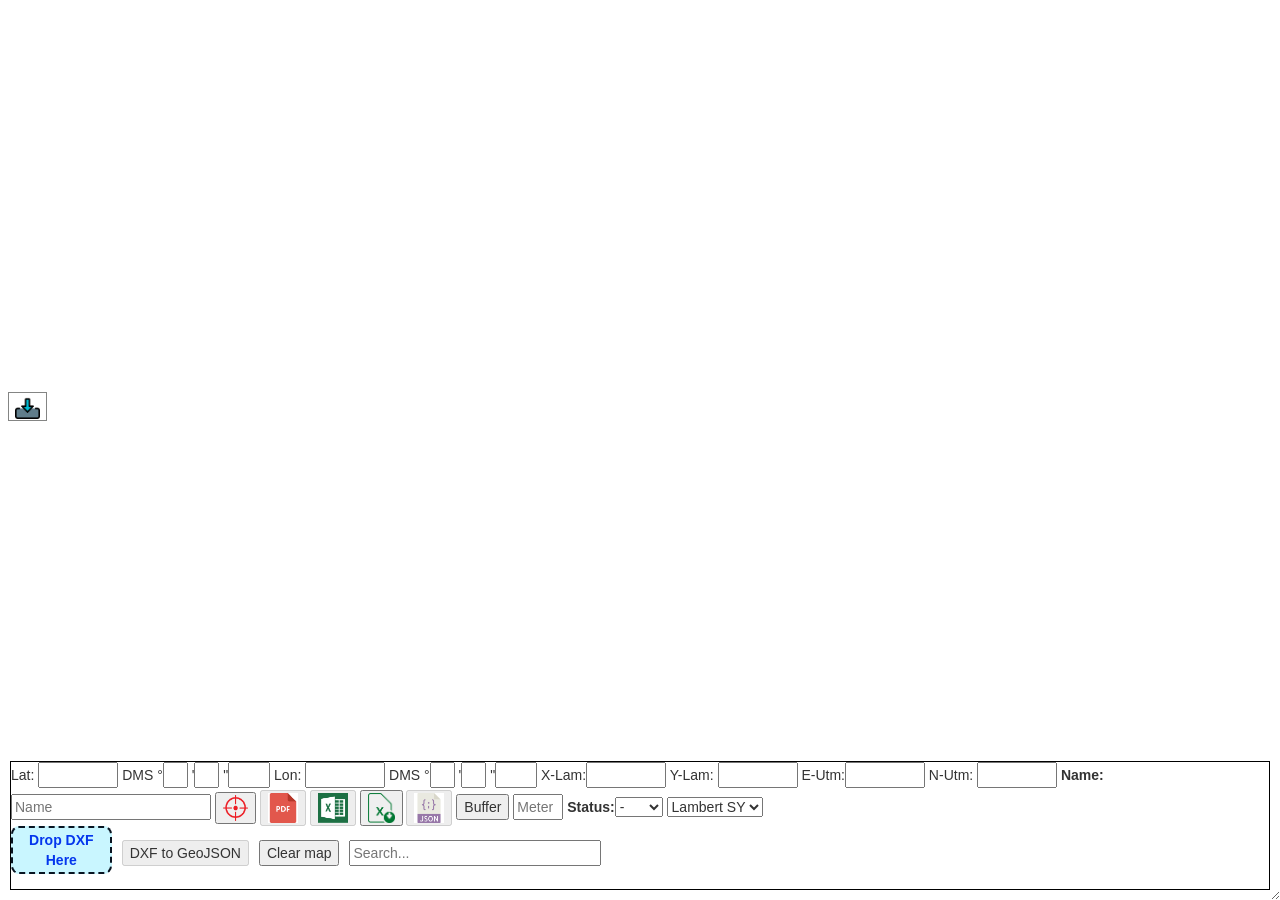
<file: index.html>
<!DOCTYPE html>
<html lang="de">
<head>
    <meta charset="UTF-8">
    <meta name="mobile-web-app-capable" content="yes">
    <link rel="stylesheet" href="css/bootstrap.min.css">
    <script src="js/bootstrap.bundle.min.js"></script>		    
	<script src="js/turf.min.js" async></script>
	<link rel="stylesheet" href="js/leaflet.css">
	<link rel="stylesheet" href="css/map.css">
    <title>Syrian Petroleum Company</title>  
    <link rel="stylesheet" href="css/buttons.dataTables.min.css">
    <link rel="stylesheet" href="css/jquery.dataTables.min.css">
    <link rel="stylesheet" href="css/leaflet.draw.css"/>
    <link rel="stylesheet" href="js/leaflet-control-geocoder.Geocoder.css">
    <link rel="stylesheet" href="js/leaflet-measure.css">
    <link rel="stylesheet" href="src/Leaflet.LinearMeasurement.css" />
    <link rel="stylesheet" href="dist/L.Control.Locate.min.css" />
    <script src="js/jquery-3.5.1.min.js"></script>
    <script src="js/leaflet.js"></script>   
    <script src="js/leaflet-measure.js"></script>
    <script src="js/leaflet-control-geocoder.Geocoder.js"></script> 
    <script src="js/leaflet.draw.js"></script>
    <script src="js/FileSaver.js"></script>
    <script src="js/proj4.js"></script>
    <script src="js/dxf-parser.js"></script>
    <script src="js/catiline.js"></script>
	<script src="js/leaflet.shpfile.js"></script>
	<script src="js/leaflet-providers.js"></script>
    <script src="js/jquery.min.js"></script>             
	<script src="js/FileSaver.min.js"></script>
	<script src="js/xlsx.full.min.js"></script>
</head>
<body>
    <div id="map"></div>
        <span id="demo"></span>
    <dialog id="myFirstDialog" style="width:50%;background-color:#F4FFEF;border:1px dotted black;">
<button id="hide">Close</button>  
</dialog>     
       <script src="js/leaflet.pattern.js"></script>
       <script src="js/leaflet-hash.js"></script>
       <script src="js/Autolinker.min.js"></script>
       <script src="js/rbush.min.js"></script>
	   <script src="js/L.LabelTextCollision.js"></script>
       <script src="js/labelgun.min.js"></script>
       <script src="js/labels.js"></script>
       <script src="js/L.Path.DashFlow.js"></script>	 
	   </div>
    
    <div  id="sidebar" >
   <div id="bottum-lat">
    Lat: <input type="text" onKeyUp="LatngToXy()" style="width: 80px ; text-align: center"id="latInput" style="background-blend-mode:difference;">
    DMS °<input type="text" onKeyUp="glat()" style="width: 25px ; text-align: center"id="glatInput">
    '<input type="text" onKeyUp="mlat()" style="width: 25px ; text-align: center"id="mlatInput">
    "<input type="text" onKeyUp="slat()" style="width: 42px ; text-align: center"id="slatInput">
    Lon: <input type="text" onKeyUp="LatngToXy()" style="width: 80px ; text-align: center"; id="lonInput" >
    DMS °<input id="glonInput" type="text" onKeyUp="glon()" style="width: 25px ; ">
    '<input id="mlonInput" type="text" onKeyUp="mlon()" style="width: 25px ; ">
    "<input id="slonInput"type="text" onKeyUp="slon()" style="width: 42px ;">
   X-Lam:<input type="text" onKeyUp="xyToLatng()" style="width: 80px ; text-align: center"id="xInput" style="background-blend-mode:difference;">
   Y-Lam: <input type="text" onKeyUp="xyToLatng()" style="width: 80px ; text-align: center; right: 250px"; id="yInput" >
   E-Utm:<input type="text" onKeyUp="LatngToE()" onchange="LatngToE()" style="width: 80px ; text-align: center"id="EInput" style="background-blend-mode:difference;">
   N-Utm: <input type="text" onKeyUp="LatngToN()" onchange="LatngToN()"  style="width: 80px ; text-align: center; right: 250px"; id="NInput" >
   
<label id = "nameLabel">Name: </label><input type="text" id="nameInput" placeholder="Name " style="width: 200px ;" title="input">
<input type="text" id="pfadInput" placeholder="Pfad " style="display:none;" title="Path">
<input type="text" id="file-path" placeholder="Drop Bilder hier" style="display:none;" title="Drop"> 
<button onclick = addMarker() title="Add Marker"><img src="js/images/mr22.png" alt="mr22" style='width:25px'></button>   
    <button id="btPrint" disabled onClick="createPDF()"  title="Export Table"><img src="js/images/pdfIcon4.png" alt="pdfIcon4" style='width:30px'></button>
   <button  type="button" id="btExcel" disabled  title="Export Table " onclick="exportTableToExcel('myTable', 'members-data')"><img src="js/images/excelIcon.png" alt="excel_Icon" style='width:30px'></button>
   <button type="button" id="excelBtn" title="Import Excel Table" onclick="document.getElementById('excelInput').click();">
    <img src="js/images/excel2.png" alt="excel_icon" style="width: 27px;">
</button>
   <button  type="button" id="btJson"  disabled title="Export Table as JSON" onclick="exportTableToGeoJSON()" ><img src="js/images/jsonIcon3.png" alt="json_icon " style='width:30px'></button>

<button  type="button"  id="btnTest" onClick="btnBuffer()">Buffer</button>
<input type="text" id="BufInput" placeholder="Meter" style="width: 50px ;"> 
  

<label id = "nameLabel2">Status: </label><select id="statusInput">
    <option value="-">-</option>
    <option value="Oil">Oil</option>
    <option value="Gas">Gas</option>
    <option value="Oil_Gas">O/G</option>
    <option value="Dry">Dry</option>
</select>
<select id="projectionSelect">
	    <option value="EPSG:42">Lambert SY</option>
		<option value="EPSG:32637">UTM Z.37N</option>
        <option value="EPSG:4326">WGS84</option>
    </select>
  

	<div style="display: flex; align-items: center; gap: 10px; margin-bottom: 10px;">
	 
<input type="file" id="excelInput" accept=".xlsx, .xls" onchange="importExcel(event)" style="display: none;">
 
    
  <button  type="button"   id="convert" title="save " ><img src="js/images/saveIcon5.png" alt="save_icon" style='width:25px' border: 0 ></button>

   
   <label id="dropzone" style="background-color: #7ae8fe68; color: rgb(4, 54, 237); padding: 2px 8px; border-radius: 8px; cursor: pointer;" class="custom-file-button"> Drop DXF Here</label>
    <button id="dxfToJson" disabled onclick="downloadGeoJSON()">DXF to GeoJSON</button>
    <button id="clearMap"  onclick="clearMap()">Clear map</button>
    <input  id="searchBox_3"   type="text" placeholder="Search..." title="Type in a name" style="width: 20% ;">
    <label id = "btnInfo"> </label>
</div>
  </div>
<script>

        var mrkCurrentLocation;
        var posCurrent;
        var posLastTime;
</script>
  <div class="ex1" id ="tab" hidden>
      <div><br>       
  <table id="myTable" class="hoverTable">
  <thead>
    <tr>
      <th>Name</th>
      <th>Lat (DD)</th>
      <th>Lon (DD)</th>
      <th>Lat (DMS)</th>
      <th>Lon (DMS)</th>
      <th>X-Lam</th> 
      <th>Y-Lam</th>
      <th>E-utm</th> 
      <th>Y-utm</th>
	  <th>Status</th>
    </tr>
  </thead>
  <tbody id="markersTableBody"></tbody>
</table>
</div>
<div id="footer" class="col-md-12">
    <h5 id="map_coords" class="text-center">LatLng(34.607406, 39.144287) Zoom Level: 7 | &copy;2025 Syria <a href="https://spc.sy/" target='_blank'>Syrian Petroleum Company</a>  | Support &copy; <a href="mailto:j.alloush966@gmail.com"> Jihad Alalloush  </a></h5>
</div>
   <script>
     $('.openf').click(function(e){
    e.preventDefault();
});
var osmUrl = 'http://{s}.tile.openstreetmap.org/{z}/{x}/{y}.png',
osmAttrib = '',
osm = L.tileLayer(osmUrl, { attribution: osmAttrib, 
minZoom: 1,
maxZoom: 28,
minNativeZoom: 0,
maxNativeZoom: 19 }),
google= L.tileLayer('http://www.google.cn/maps/vt?lyrs=s@189&gl=cn&x={x}&y={y}&z={z}', {
opacity: 1.0,
attribution: '',
minZoom: 2,
maxZoom: 28,
minNativeZoom: 2,
maxNativeZoom: 19
}),
GoogleTerrainHybrid= L.tileLayer('https://mt1.google.com/vt/lyrs=p&x={x}&y={y}&z={z}', {
opacity: 1.0,
attribution: '',
minZoom: 2,
maxZoom: 19,
minNativeZoom: 2,
maxNativeZoom: 19
}),
Thunderforest = L.tileLayer('https://tile.thunderforest.com/transport/{z}/{x}/{y}.png?apikey=af071baf070341ad86b5100adeec252b', {
opacity: 1.0,
attribution: '',
minZoom: 2,
maxZoom: 19,
minNativeZoom: 2,
maxNativeZoom: 19
}),  
topo = L.tileLayer('http://services.arcgisonline.com/ArcGIS/rest/services/World_Topo_Map/MapServer/tile/{z}/{y}/{x}', {
opacity: 1.0,
attribution: '',
minZoom: 1,
maxZoom: 28,
minNativeZoom: 0,
maxNativeZoom: 19
});
map = new L.Map('map', { center: [53.460868, 10.188103], zoom: 12}),           
map.createPane('drawnItems');
        map.getPane('drawnItems').style.zIndex = 1000;
       // var autolinker = new Autolinker({truncate: {length: 30, location: 'smart'}});
            drawnItems = L.featureGroup().addTo(map);
            DragDropItem = L.featureGroup().addTo(map);
            var autolinker = new Autolinker({truncate: {length: 30, location: 'smart'}});   
//____________________________________________________________________ENDE WMS
function JihadStyle(feature) {
    return {
      fillColor: 'blue',
      weight: 1.5,
      opacity: 1,
      color: 'black',
      fillOpacity: 0.1
    };
  }
//___________________________________________________________________________________________ADD JS Data
var popup = L.popup();
        function onMapClick(e) {
    popup
        .setLatLng(e.latlng)
        .setContent(e.latlng.toString())
        latInput.value=(e.latlng.lat.toFixed(7));
        lonInput.value=(e.latlng.lng.toFixed(7));
//--------------------------------GMS  lat
        var z =latInput.value;
        var g =parseInt(latInput.value);
        var m =parseInt((latInput.value -parseInt(latInput.value))*60);
        var s =((z-g-(m/60))*3600).toFixed(3);
        glatInput.value =g;
        mlatInput.value=m;
        slatInput.value=s;
        //------------------------------------------------GMS lon
        var zn =lonInput.value;
        var gn =parseInt(lonInput.value);
        var mn =parseInt((lonInput.value -parseInt(lonInput.value))*60);
        var sn =((zn-gn-(mn/60))*3600).toFixed(3);
        glonInput.value =gn;
        mlonInput.value=mn;
        slonInput.value=sn;
}
map.on('click', onMapClick);
        wmsLayer = L.tileLayer.wms('http://ows.mundialis.de/services/service?', {
layers: 'SRTM30-Colored-Hillshade'
});
//__________________________________END Layers
    L.control.layers({
        'Osm': osm,
        'GoogleTerrain':GoogleTerrainHybrid.addTo(map),
        "Google": L.tileLayer('https://mt1.google.com/vt/lyrs=y&x={x}&y={y}&z={z}', {
            opacity: 1.0,
            attribution: '',
            minZoom: 2,
            maxZoom: 28,
            minNativeZoom: 2,
            maxNativeZoom: 19
        }),
        'Topo':topo,
        'Hillshade': wmsLayer,
    }, {
'Drawlayer': drawnItems ,
"Imported<hr><input type='range' id='valBox' min='0' max='1' step='0.1' value='1' onchange='setOverlayOpacity()'><hr>": DragDropItem,
}, { position: 'topright', collapsed: true }).addTo(map);
 var layers = L.featureGroup().addTo(map); 	//LabelTextCollision	
        var labelTextCollision = new L.LabelTextCollision({
                            collisionFlg : true
                        });
    map.addControl(new L.Control.Draw({
        edit: {
            featureGroup: drawnItems,
            poly: {
                allowIntersection: false,
                color: 'red'
            }
        },
        draw: {
            polygon: {
                shapeOptions:{
                    fillColor: '#d002a7',
                    weight: 1.5,
                    opacity: 1,
                    color: 'black',
                    fillOpacity: 0.2
                },
		     allowIntersection: false,
		     drawError: {
		      color: 'orange',
		      timeout: 1000
		     },
		    },
		    polyline: {
		     shapeOptions: {
                    weight: 1.5,
                    opacity: 1,
                    color: 'black'
		     },
		    },
		    rectangle: {
		     shapeOptions: {
                fillColor: '#d002a7',
                    weight: 1.5,
                    opacity: 1,
                    color: 'black',
                    fillOpacity: 0.1
		     },
		    },
		    circle: {
		     shapeOptions: {
                fillColor: '#d002a7',
                    weight: 1.5,
                    opacity: 1,
                    color: 'black',
                    fillOpacity: 0.1
		     },
		    },
		   },

    }));
//________________________________________________________JS DATA

    var osmGeocoder = new L.Control.Geocoder({

            collapsed: true,

            position: 'topleft',

            text: 'Search',

            icon:'js/images/geocoder.png',

            title: 'Testing'

        }).addTo(map);

        document.getElementsByClassName('leaflet-control-geocoder-icon')[0]

        .className += ' fa fa-search';

        document.getElementsByClassName('leaflet-control-geocoder-icon')[0]

        .title += 'Search for a place';
//=========================================DRAW=EVENT====
    map.on(L.Draw.Event.CREATED, function (event) {

        var layer = event.layer;

        drawnItems.addLayer(layer);

    });
//=========================================================
        map.attributionControl.setPrefix('');

            L.control.scale().addTo(map);
			//z-index: 1;
        var measureControl = new L.Control.Measure({

            position: 'topleft',

            primaryLengthUnit: 'meters',

            secondaryLengthUnit: 'kilometers',

            primaryAreaUnit: 'sqmeters',

            secondaryAreaUnit: 'hectares'

        });

        measureControl.addTo(map);

        document.getElementsByClassName('leaflet-control-measure-toggle')[0]

        .innerHTML = 't';

        document.getElementsByClassName('leaflet-control-measure-toggle')[0]

        .className += ' fas fa-ruler';

        var bounds_group = new L.featureGroup([]);

        function setBounds() {

            if (bounds_group.getLayers().length) {

                 map.setView([51.440554, 9.892888], 6.5);    

            }

        }
//================================================
     map.on('draw:created', function(event){

var layer = event.layer,

feature = layer.feature=layer.feature || {};

feature.type =feature.type || "Feature";

var props = feature.properties =feature.properties || {};

        props.desc = null;

        props.image = null;

        addPopup(layer);

drawnItems.addLayer(layer);
     });
//====================================================Export--to--GeoJSON===
  var div = document.createElement('div');
  var div2 = document.createElement('div2');
  var div3 = document.createElement('div3');
  div.id = 'coordsDiv';
  div2.id = 'mySpan2';
  div3.id = 'mySpan3';

  div.style.position='absolute';

  div.style.bottom='0';

  div.style.right='0';

  div.style.zIndex='999';

  div.style.backgroundColor='#FEFFF4';

  document.getElementById('map').appendChild(div);
  document.getElementById('map').appendChild(div2);
  document.getElementById('map').appendChild(div3);

  proj4.defs("EPSG:4326","+proj=longlat +datum=WGS84 +no_defs");

  proj4.defs("EPSG:25832","+proj=utm +zone=32 +ellps=GRS80 +towgs84=0,0,0,0,0,0,0 +units=m +no_defs");

//--------------------------------------------------------XY----------COORDINAT
    <script type="text/javascript" src="src/Leaflet.LinearMeasurement.js"></script>
    <script src="src/main.js"></script>
        function createPDF() {

            var sTable = document.getElementById('tab').innerHTML;

           // var txt = document.getElementById('ddselect').innerHTML;

           // var x = document.getElementById("ddselect").value;

            var style = "<style>";

            style = style + "table {width: 100%;font: 17px Calibri;}";

            style = style + "table, th, td {border: solid 1px #DDD; border-collapse: collapse;";

            style = style + "padding: 2px 3px;text-align: center;}";

            style = style + "</style>";

            // CREATE A WINDOW OBJECT.

            var win = window.open('', '', 'height=700,width=700');

            win.document.write('<html><head>');

            win.document.write('<title>Tabelle JAO</title>'+'Projektion: ');   
	// <title> FOR PDF HEADER.

            win.document.write(style);          
	// ADD STYLE INSIDE THE HEAD TAG.

            win.document.write('</head>');

            win.document.write('<body>');

            win.document.write(sTable);         
	// THE TABLE CONTENTS INSIDE THE BODY TAG.

            win.document.write('</body></html>');

           // win.document.write('<title> By J.Alloush</title>');

            win.document.close(); 	
	// CLOSE THE CURRENT WINDOW.
       
            win.print();    
	// PRINT THE CONTENTS.
        }

        </script>
        <script>
   async function getData(){

            const textn = fileupload.files[0].name;

            const response = await fetch('upload/'+ textn);

            const data = await response.text();   

            const rows = data.split('\n').slice(0);

            const table = document.getElementById("myTable");

            const row = table.insertRow(1);

            const cell1 = row.insertCell(0);

            const cell2 = row.insertCell(1);

            const cell3 = row.insertCell(2);

            const cell4 = row.insertCell(3);

            const cell5 = row.insertCell(4);

            const cell6 = row.insertCell(5);

            const cell7 = row.insertCell(6);

	    const cell8 = row.insertCell(7);

            rows.forEach(elt => {         

            const row = elt.split(',');  

            proj4.defs("EPSG:4326","+proj=longlat +datum=WGS84 +no_defs");

            proj4.defs("EPSG:25832","+proj=utm +zone=32 +ellps=GRS80 +towgs84=0,0,0,0,0,0,0 +units=m +no_defs");

            const name= row[2];

            const lat = row[1];

            const lon = row[0]; 

            const marker=L.marker([lat, lon]);

            marker.addTo(drawnItems); 

            const trans =proj4(proj4('EPSG:4326'),proj4('EPSG:25832'),[lon, lat]);

            const x = trans[0].toFixed(4);

            const y = trans[1].toFixed(4);  

           // var bounds = drawnItems.getBounds();    

            map.closePopup();  

            marker.bindPopup('<b>Name:'+name+'</b><br>'+lat+'<br>'+lon+'<br>'+x +'<br>'+y);

            map.fitBounds(bounds);

            var z =lat;

            var g =parseInt(lat);

            var m =parseInt((lat -parseInt(lat))*60);

            var s =((z-g-(m/60))*3600).toFixed(3);

            //------------------------------------------------GMS lon
            var zn =lon;
            var gn =parseInt(lon);
            var mn =parseInt((lon -parseInt(lon))*60);
            var sn =((zn-gn-(mn/60))*3600).toFixed(3);
            cell1.innerHTML+= name +'<br>';
            cell2.innerHTML+= lat+'<br>';
            cell3.innerHTML+= lon+'<br>';
            cell4.innerHTML+= g +'°' +m +"'"+s +'"'+'<br>';
            cell5.innerHTML+= gn +'°' +mn+"'"+sn +'"'+'<br>';
            cell6.innerHTML+= x+'<br>';
            cell7.innerHTML+= y+'<br>';
      });   
}
//----------opacity
document.getElementById("valBox").addEventListener('input', function(){
var opacityValue = parseFloat(this.value);
DragDropItem.setStyle({fillOpacity: opacityValue});
drawnItems.setStyle({fillOpacity: opacityValue});
});
//___________________________________________________________________________________
var savedLocationsSelect = document.getElementById('saved-locations');
var saveButton = document.getElementById('save-button');
</script> 
 <script src ="js/indexSY.js"></script>
</body>

</html>
</file>
<file: js/leaflet.css>
/* required styles */

.leaflet-pane,
.leaflet-tile,
.leaflet-marker-icon,
.leaflet-marker-shadow,
.leaflet-tile-container,
.leaflet-pane > svg,
.leaflet-pane > canvas,
.leaflet-zoom-box,
.leaflet-image-layer,
.leaflet-layer {
	position: absolute;
	left: 0;
	top: 0;
	}
.leaflet-container {
	overflow: hidden;
	}
.leaflet-tile,
.leaflet-marker-icon,
.leaflet-marker-shadow {
	-webkit-user-select: none;
	   -moz-user-select: none;
	        user-select: none;
	  -webkit-user-drag: none;
	}
/* Prevents IE11 from highlighting tiles in blue */
.leaflet-tile::selection {
	background: transparent;
}
/* Safari renders non-retina tile on retina better with this, but Chrome is worse */
.leaflet-safari .leaflet-tile {
	image-rendering: -webkit-optimize-contrast;
	}
/* hack that prevents hw layers "stretching" when loading new tiles */
.leaflet-safari .leaflet-tile-container {
	width: 1600px;
	height: 1600px;
	-webkit-transform-origin: 0 0;
	}
.leaflet-marker-icon,
.leaflet-marker-shadow {
	display: block;
	}
/* .leaflet-container svg: reset svg max-width decleration shipped in Joomla! (joomla.org) 3.x */
/* .leaflet-container img: map is broken in FF if you have max-width: 100% on tiles */
.leaflet-container .leaflet-overlay-pane svg,
.leaflet-container .leaflet-marker-pane img,
.leaflet-container .leaflet-shadow-pane img,
.leaflet-container .leaflet-tile-pane img,
.leaflet-container img.leaflet-image-layer,
.leaflet-container .leaflet-tile {
	max-width: none !important;
	max-height: none !important;
	}

.leaflet-container.leaflet-touch-zoom {
	-ms-touch-action: pan-x pan-y;
	touch-action: pan-x pan-y;
	}
.leaflet-container.leaflet-touch-drag {
	-ms-touch-action: pinch-zoom;
	/* Fallback for FF which doesn't support pinch-zoom */
	touch-action: none;
	touch-action: pinch-zoom;
}
.leaflet-container.leaflet-touch-drag.leaflet-touch-zoom {
	-ms-touch-action: none;
	touch-action: none;
}
.leaflet-container {
	-webkit-tap-highlight-color: transparent;
}
.leaflet-container a {
	-webkit-tap-highlight-color: rgba(51, 181, 229, 0.4);
}
.leaflet-tile {
	filter: inherit;
	visibility: hidden;
	}
.leaflet-tile-loaded {
	visibility: inherit;
	}
.leaflet-zoom-box {
	width: 0;
	height: 0;
	-moz-box-sizing: border-box;
	     box-sizing: border-box;
	z-index: 800;
	}
/* workaround for https://bugzilla.mozilla.org/show_bug.cgi?id=888319 */
.leaflet-overlay-pane svg {
	-moz-user-select: none;
	}

.leaflet-pane         { z-index: 400; }

.leaflet-tile-pane    { z-index: 200; }
.leaflet-overlay-pane { z-index: 400; }
.leaflet-shadow-pane  { z-index: 500; }
.leaflet-marker-pane  { z-index: 600; }
.leaflet-tooltip-pane   { z-index: 650; }
.leaflet-popup-pane   { z-index: 700; }

.leaflet-map-pane canvas { z-index: 100; }
.leaflet-map-pane svg    { z-index: 200; }

.leaflet-vml-shape {
	width: 1px;
	height: 1px;
	}
.lvml {
	behavior: url(#default#VML);
	display: inline-block;
	position: absolute;
	}


/* control positioning */

.leaflet-control {
	position: relative;
	z-index: 800;
	pointer-events: visiblePainted; /* IE 9-10 doesn't have auto */
	pointer-events: auto;
	}
.leaflet-top,
.leaflet-bottom {
	position: absolute;
	z-index: 1000;
	pointer-events: none;
	}
.leaflet-top {
	top: 0;
	}
.leaflet-right {
	right: 0;
	}
.leaflet-bottom {
	bottom: 0;
	}
.leaflet-left {
	left: 0;
	}
.leaflet-control {
	float: left;
	clear: both;
	}
.leaflet-right .leaflet-control {
	float: right;
	}
.leaflet-top .leaflet-control {
	margin-top: 10px;
	}
.leaflet-bottom .leaflet-control {
	margin-bottom: 10px;
	}
.leaflet-left .leaflet-control {
	margin-left: 10px;
	}
.leaflet-right .leaflet-control {
	margin-right: 10px;
	}


/* zoom and fade animations */

.leaflet-fade-anim .leaflet-tile {
	will-change: opacity;
	}
.leaflet-fade-anim .leaflet-popup {
	opacity: 0;
	-webkit-transition: opacity 0.2s linear;
	   -moz-transition: opacity 0.2s linear;
	        transition: opacity 0.2s linear;
	}
.leaflet-fade-anim .leaflet-map-pane .leaflet-popup {
	opacity: 1;
	}
.leaflet-zoom-animated {
	-webkit-transform-origin: 0 0;
	    -ms-transform-origin: 0 0;
	        transform-origin: 0 0;
	}
.leaflet-zoom-anim .leaflet-zoom-animated {
	will-change: transform;
	}
.leaflet-zoom-anim .leaflet-zoom-animated {
	-webkit-transition: -webkit-transform 0.25s cubic-bezier(0,0,0.25,1);
	   -moz-transition:    -moz-transform 0.25s cubic-bezier(0,0,0.25,1);
	        transition:         transform 0.25s cubic-bezier(0,0,0.25,1);
	}
.leaflet-zoom-anim .leaflet-tile,
.leaflet-pan-anim .leaflet-tile {
	-webkit-transition: none;
	   -moz-transition: none;
	        transition: none;
	}

.leaflet-zoom-anim .leaflet-zoom-hide {
	visibility: hidden;
	}


/* cursors */

.leaflet-interactive {
	cursor: pointer;
	}
.leaflet-grab {
	cursor: -webkit-grab;
	cursor:    -moz-grab;
	cursor:         grab;
	}
.leaflet-crosshair,
.leaflet-crosshair .leaflet-interactive {
	cursor: crosshair;
	}
.leaflet-popup-pane,
.leaflet-control {
	cursor: auto;
	}
.leaflet-dragging .leaflet-grab,
.leaflet-dragging .leaflet-grab .leaflet-interactive,
.leaflet-dragging .leaflet-marker-draggable {
	cursor: move;
	cursor: -webkit-grabbing;
	cursor:    -moz-grabbing;
	cursor:         grabbing;
	}

/* marker & overlays interactivity */
.leaflet-marker-icon,
.leaflet-marker-shadow,
.leaflet-image-layer,
.leaflet-pane > svg path,
.leaflet-tile-container {
	pointer-events: none;
	}

.leaflet-marker-icon.leaflet-interactive,
.leaflet-image-layer.leaflet-interactive,
.leaflet-pane > svg path.leaflet-interactive,
svg.leaflet-image-layer.leaflet-interactive path {
	pointer-events: visiblePainted; /* IE 9-10 doesn't have auto */
	pointer-events: auto;
	}

/* visual tweaks */

.leaflet-container {
	background: #ddd;
	outline: 0;
	}
.leaflet-container a {
	color: #0078A8;
	}
.leaflet-container a.leaflet-active {
	outline: 2px solid orange;
	}
.leaflet-zoom-box {
	border: 2px dotted #38f;
	background: rgba(255,255,255,0.5);
	}


/* general typography */
.leaflet-container {
	font: 12px/1.5 "Helvetica Neue", Arial, Helvetica, sans-serif;
	}


/* general toolbar styles */

.leaflet-bar {
	box-shadow: 0 1px 5px rgba(0,0,0,0.65);
	border-radius: 4px;
	}
.leaflet-bar a,
.leaflet-bar a:hover {
	background-color: #fff;
	border-bottom: 1px solid #ccc;
	width: 26px;
	height: 26px;
	line-height: 26px;
	display: block;
	text-align: center;
	text-decoration: none;
	color: black;
	}
.leaflet-bar a,
.leaflet-control-layers-toggle {
	background-position: 50% 50%;
	background-repeat: no-repeat;
	display: block;
	}
.leaflet-bar a:hover {
	background-color: #f4f4f4;
	}
.leaflet-bar a:first-child {
	border-top-left-radius: 4px;
	border-top-right-radius: 4px;
	}
.leaflet-bar a:last-child {
	border-bottom-left-radius: 4px;
	border-bottom-right-radius: 4px;
	border-bottom: none;
	}
.leaflet-bar a.leaflet-disabled {
	cursor: default;
	background-color: #f4f4f4;
	color: #bbb;
	}

.leaflet-touch .leaflet-bar a {
	width: 30px;
	height: 30px;
	line-height: 30px;
	}
.leaflet-touch .leaflet-bar a:first-child {
	border-top-left-radius: 2px;
	border-top-right-radius: 2px;
	}
.leaflet-touch .leaflet-bar a:last-child {
	border-bottom-left-radius: 2px;
	border-bottom-right-radius: 2px;
	}

/* zoom control */

.leaflet-control-zoom-in,
.leaflet-control-zoom-out {
	font: bold 18px 'Lucida Console', Monaco, monospace;
	text-indent: 1px;
	}

.leaflet-touch .leaflet-control-zoom-in, .leaflet-touch .leaflet-control-zoom-out  {
	font-size: 22px;
	}


/* layers control */

.leaflet-control-layers {
	box-shadow: 0 1px 5px rgba(0,0,0,0.4);
	background: #fff;
	border-radius: 5px;
	}
.leaflet-control-layers-toggle {
	background-image: url(images/layers.png);
	width: 36px;
	height: 36px;
	}
.leaflet-retina .leaflet-control-layers-toggle {
	background-image: url(images/layers-2x.png);
	background-size: 26px 26px;
	}
.leaflet-touch .leaflet-control-layers-toggle {
	width: 44px;
	height: 44px;
	}
.leaflet-control-layers .leaflet-control-layers-list,
.leaflet-control-layers-expanded .leaflet-control-layers-toggle {
	display: none;
	}
.leaflet-control-layers-expanded .leaflet-control-layers-list {
	display: block;
	position: relative;
	}
.leaflet-control-layers-expanded {
	padding: 6px 10px 6px 6px;
	color: #333;
	background: #fff;
	}
.leaflet-control-layers-scrollbar {
	overflow-y: scroll;
	overflow-x: hidden;
	padding-right: 5px;
	}
.leaflet-control-layers-selector {
	margin-top: 2px;
	position: relative;
	top: 1px;
	}
.leaflet-control-layers label {
	display: block;
	}
.leaflet-control-layers-separator {
	height: 0;
	border-top: 1px solid #ddd;
	margin: 5px -10px 5px -6px;
	}

/* Default icon URLs */
.leaflet-default-icon-path {
	background-image: url(images/marker-icon.png);
	}


/* attribution and scale controls */

.leaflet-container .leaflet-control-attribution {
	background: #fff;
	background: rgba(255, 255, 255, 0.7);
	margin: 0;
	}
.leaflet-control-attribution,
.leaflet-control-scale-line {
	padding: 0 5px;
	color: #333;
	}
.leaflet-control-attribution a {
	text-decoration: none;
	}
.leaflet-control-attribution a:hover {
	text-decoration: underline;
	}
.leaflet-container .leaflet-control-attribution,
.leaflet-container .leaflet-control-scale {
	font-size: 11px;
	}
.leaflet-left .leaflet-control-scale {
	margin-left: 5px;
	}
.leaflet-bottom .leaflet-control-scale {
	margin-bottom: 5px;
	}
.leaflet-control-scale-line {
	border: 2px solid #777;
	border-top: none;
	line-height: 1.1;
	padding: 2px 5px 1px;
	font-size: 11px;
	white-space: nowrap;
	overflow: hidden;
	-moz-box-sizing: border-box;
	     box-sizing: border-box;

	background: #fff;
	background: rgba(255, 255, 255, 0.5);
	}
.leaflet-control-scale-line:not(:first-child) {
	border-top: 2px solid #777;
	border-bottom: none;
	margin-top: -2px;
	}
.leaflet-control-scale-line:not(:first-child):not(:last-child) {
	border-bottom: 2px solid #777;
	}

.leaflet-touch .leaflet-control-attribution,
.leaflet-touch .leaflet-control-layers,
.leaflet-touch .leaflet-bar {
	box-shadow: none;
	}
.leaflet-touch .leaflet-control-layers,
.leaflet-touch .leaflet-bar {
	border: 2px solid rgba(0,0,0,0.2);
	background-clip: padding-box;
	}


/* popup */

.leaflet-popup {
	position: absolute;
	text-align: center;
	margin-bottom: 20px;
	}
.leaflet-popup-content-wrapper {
	padding: 1px;
	text-align: left;
	border-radius: 12px;
	}
.leaflet-popup-content {
	margin: 13px 19px;
	line-height: 1.4;
	}
.leaflet-popup-content p {
	margin: 18px 0;
	}
.leaflet-popup-tip-container {
	width: 40px;
	height: 20px;
	position: absolute;
	left: 50%;
	margin-left: -20px;
	overflow: hidden;
	pointer-events: none;
	}
.leaflet-popup-tip {
	width: 17px;
	height: 17px;
	padding: 1px;

	margin: -10px auto 0;

	-webkit-transform: rotate(45deg);
	   -moz-transform: rotate(45deg);
	    -ms-transform: rotate(45deg);
	        transform: rotate(45deg);
	}
.leaflet-popup-content-wrapper,
.leaflet-popup-tip {
	background: white;
	color: #333;
	box-shadow: 0 3px 14px rgba(0,0,0,0.4);
	}
.leaflet-container a.leaflet-popup-close-button {
	position: absolute;
	top: 0;
	right: 0;
	padding: 4px 4px 0 0;
	border: none;
	text-align: center;
	width: 18px;
	height: 14px;
	font: 16px/14px Tahoma, Verdana, sans-serif;
	color: #c3c3c3;
	text-decoration: none;
	font-weight: bold;
	background: transparent;
	}
.leaflet-container a.leaflet-popup-close-button:hover {
	color: #999;
	}
.leaflet-popup-scrolled {
	overflow: auto;
	border-bottom: 1px solid #ddd;
	border-top: 1px solid #ddd;
	}

.leaflet-oldie .leaflet-popup-content-wrapper {
	-ms-zoom: 1;
	}
.leaflet-oldie .leaflet-popup-tip {
	width: 24px;
	margin: 0 auto;

	-ms-filter: "progid:DXImageTransform.Microsoft.Matrix(M11=0.70710678, M12=0.70710678, M21=-0.70710678, M22=0.70710678)";
	filter: progid:DXImageTransform.Microsoft.Matrix(M11=0.70710678, M12=0.70710678, M21=-0.70710678, M22=0.70710678);
	}
.leaflet-oldie .leaflet-popup-tip-container {
	margin-top: -1px;
	}

.leaflet-oldie .leaflet-control-zoom,
.leaflet-oldie .leaflet-control-layers,
.leaflet-oldie .leaflet-popup-content-wrapper,
.leaflet-oldie .leaflet-popup-tip {
	border: 1px solid #999;
	}


/* div icon */

.leaflet-div-icon {
	background: #fff;
	border: 1px solid #666;
	}


/* Tooltip */
/* Base styles for the element that has a tooltip */
.leaflet-tooltip {
	position: absolute;
	padding: 6px;
	background-color: #fff;
	border: 1px solid #fff;
	border-radius: 3px;
	color: #222;
	white-space: nowrap;
	-webkit-user-select: none;
	-moz-user-select: none;
	-ms-user-select: none;
	user-select: none;
	pointer-events: none;
	box-shadow: 0 1px 3px rgba(0,0,0,0.4);
	}
.leaflet-tooltip.leaflet-clickable {
	cursor: pointer;
	pointer-events: auto;
	}
.leaflet-tooltip-top:before,
.leaflet-tooltip-bottom:before,
.leaflet-tooltip-left:before,
.leaflet-tooltip-right:before {
	position: absolute;
	pointer-events: none;
	border: 6px solid transparent;
	background: transparent;
	content: "";
	}

/* Directions */

.leaflet-tooltip-bottom {
	margin-top: 6px;
}
.leaflet-tooltip-top {
	margin-top: -6px;
}
.leaflet-tooltip-bottom:before,
.leaflet-tooltip-top:before {
	left: 50%;
	margin-left: -6px;
	}
.leaflet-tooltip-top:before {
	bottom: 0;
	margin-bottom: -12px;
	border-top-color: #fff;
	}
.leaflet-tooltip-bottom:before {
	top: 0;
	margin-top: -12px;
	margin-left: -6px;
	border-bottom-color: #fff;
	}
.leaflet-tooltip-left {
	margin-left: -6px;
}
.leaflet-tooltip-right {
	margin-left: 6px;
}
.leaflet-tooltip-left:before,
.leaflet-tooltip-right:before {
	top: 50%;
	margin-top: -6px;
	}
.leaflet-tooltip-left:before {
	right: 0;
	margin-right: -12px;
	border-left-color: #fff;
	}
.leaflet-tooltip-right:before {
	left: 0;
	margin-left: -12px;
	border-right-color: #fff;
	}
</file>
<file: css/map.css>
#map{
        height: 100%;
        width: 100%;
		flex: 1;
    }
        table, th, td {
            border: solid 1px #DDD;
            border-collapse: collapse;
            padding: 2px 3px;
            text-align: center;
        }

  #sidebar{
 
  padding: 10px;
  overflow-y: auto;
  resize: vertical;
  max-height:35%;
  min-height:11vh;
  position: relative;
  }
#resize-handel{
 background-color: #DDD;
position: absolute;
right:50;
width: 20px;
height: 20px;
transform: translate(50%,50%);
cursor: n-resize;
z-index: 1
}
#sidebar-handle{
position: fixed;
top: 10px;
right: 50%;
transform: translateX(50%);
rotate:(90deg);
 background-color: #333;
 color: white;
 padding: 5px;
 width: 30px;
 height:15px;
 text-align: center;
 border: none;
 cursor:pointer;
 z-index:1
}
div.ex1 { 
    width: 100%;
    height: 100%;
    overflow: scroll;
  }
.btnItems{
border-radius: 5px;
border: 1px solid #b3b3b3;
background-color: white;
color: black;
padding:4px 8px;
text-align: center; 
}
.btnItems:hover {
  background-color: black;
  color: white;
}
.btnItems1{
border-radius: 5px;
border: 1px solid #b3b3b3;
background-color: white;
color: black;
padding:3px 6px;
 text-align: center;
}
.btnItems2{
border-radius: 5px;
border: 1px solid #b3b3b3;
background-color: white;
color: #006bb3;
padding:4px 8px;
 text-align: center;
}
.btnItems2:hover {
  background-color: #006bb3;
  color: white;
}
.btnItems3{
border-radius: 5px;
border: 1px solid #b3b3b3;
background-color: white;
color: #008000;
padding:4px 24px;
 text-align: center;
}
.btnItems3:hover {
  background-color: #04AA6D;
  color: white;
}
#saved-locations {
  color: black;
  padding: 8px 16px;
  border: 1px solid 595959;
  border-color: 1px solid #595959;
  cursor: pointer;
  user-select: none;
  padding:4px 8px;
  border-radius: 5px;
}
.select-selected {
  background-color: DodgerBlue;
}
.hoverTable{
          width:100%;       
      }
      .hoverTable td{ 
       padding:7px; border:#0d0d0d 1px solid;
      }
      /* Define the default color for all the table rows */
      .hoverTable tr{
          background: white;
      }
      /* Define the hover highlight color for the table row  */
      .hoverTable tr:hover {
            background-color: #dbeffc; cursor: pointer	   
      }
      .selected-row{
        background-color: #0537c2;
        color: white;
      }
      #myTable {
        border-collapse: collapse;
        border: 1px solid rgb(145, 140, 140);
        font-size: 15px;
    }
th, td {
  text-align: left;
  padding: 3px;
}
tr:nth-child(even) {background-color: #eeeeee;}
fieldset{
    background-color: rgb(238, 238, 238);
    margin-top: 2px;
    margin-bottom: 1px;  
}    
#ram{
padding-top:3px;
padding-bottom:3px;
}

#geolocate {

                position: absolute;
                top: 555px;
                left: 18px;
                z-index: 502;                
                background-color: white;
                border: 1px solid #848584;
                cursor: pointer;
            }
#convert {
position: fixed;
top: 392px;
left:8px;
z-index: 401;                
background-color: white;
border: 1px solid #848584;
cursor: pointer;
}

#btnInfo{
font-size: 14px;
color: blue;
}
#mySpan2 {
position: absolute;
top: 607px;
left:142px;              
background-color: rgba(255, 255, 255, 0.8);
}
#mySpan3 {
position: absolute;
top: 607px;
left:80px;
z-index: 1001;                
background-color: rgba(255, 255, 255, 0.8);
color: blue;
}
#footer     {
                height:30px;
                background-color: #ffffff;
				position: fixed;
				bottom:0;
				width:98%;
            }
body {
  margin: 0;
  font-family: Arial, Helvetica, sans-serif;
  overflow: hidden;
  display: flex;
  flex-direction: column;
  height: 100vh;
}
.dropbtn {
  background-color: white;
  color: black;
  padding: 6px;
  font-size: 14px;
  border: none;
}
.dropdown {
  position: relative;
  display: inline-block;
}
.dropdown-content {
  display: none;
  position: absolute;
  background-color: #f1f1f1;
  min-width: 160px;
  box-shadow: 0px 8px 16px 0px rgba(0,0,0,0.2);
  z-index: 500;

}

.dropdown-content a {
  color: black;
  padding: 6px 16px;
  text-decoration: none;
  display: block;

}
.dropdown-content a:hover {background-color: #ddd;}
.dropdown:hover .dropdown-content {display: block;}
.dropdown:hover .dropbtn {background-color:  #f1f1f1;}
 #valBox{
                block-size: 2px;
                width: 100%;
                height: 5px;
                cursor: pointer;
                }
            #demo{
                color: rgb(255, 255, 255);
              }
              .bindTooltip{
                background-color: transparent;
              }
.modal {
  display: none; /* Hidden by default */
  position: fixed;/* Stay in place */
  z-index: 1010; /* Sit on top */
  padding-top: 100px; /* Location of the box */
 padding-left: 1100px; /* Location of the box */
  width: 100%; /* Full width */
  height: 100%; /* Full height */
  overflow: auto; /* Enable scroll if needed */
  background-color: rgb(0,0,0); /* Fallback color */
  background-color: rgba(0,0,0,0.2); /* Black w/ opacity */ 
}
  #excelInput {
    display: none; /* إخفاء الزر الأصلي */
  }

  .custom-file-button {
    background-color: #4CAF50;
    color: white;
    padding: 8px 14px;
    border-radius: 5px;
    cursor: pointer;
    font-weight: bold;
    display: inline-block;
  }

  .custom-file-button:hover {
    background-color: #45a049;
  }
/* Add Animation */
@-webkit-keyframes animatetop {
  from {top:-300px; opacity:0} 
  to {top:0; opacity:1}
}
@keyframes animatetop {
  from {top:-300px; opacity:0}
  to {top:0; opacity:1}
}
/* The Close Button */
.close {
  color: white;
  float: right;
  font-size: 28px;
  font-weight: bold;
}
.close:hover,
.close:focus {
  color: #000;
  text-decoration: none;
  cursor: pointer;
}
.modal-header {
  padding: 1px 4px;
  background-color: #5cb85c;
  color: white;
}
.modal-body {padding: 2px 16px;}

#filterOption {
      display: none;
    }
	#bottum-lat{	
	border-color: black;
	border: solid 1px black;
	}
/*.dropdown-menu input[type="checkbox"] {
  margin-right: 3px;
}*/
#dropzone {
  width: 8%;
  padding:4px;
  background: #b4c6e3;
  color: rgb(18, 2, 100);
  text-align: center;
  font-size: 14px;
  border: 2px dashed #081421;
  cursor: pointer;
}
#dropzone.dragover {
  background: #70caf8;
  border-color: #0077cc;
}
</file>
<file: css/leaflet.draw.css>
.leaflet-draw-section{position:relative}.leaflet-draw-toolbar{margin-top:12px}.leaflet-draw-toolbar-top{margin-top:0}.leaflet-draw-toolbar-notop a:first-child{border-top-right-radius:0}.leaflet-draw-toolbar-nobottom a:last-child{border-bottom-right-radius:0}.leaflet-draw-toolbar a{background-image:url('images/spritesheet.png');background-image:linear-gradient(transparent,transparent),url('images/spritesheet.svg');background-repeat:no-repeat;background-size:300px 30px;background-clip:padding-box}.leaflet-retina .leaflet-draw-toolbar a{background-image:url('images/spritesheet-2x.png');background-image:linear-gradient(transparent,transparent),url('images/spritesheet.svg')}
.leaflet-draw a{display:block;text-align:center;text-decoration:none}.leaflet-draw a .sr-only{position:absolute;width:1px;height:1px;padding:0;margin:-1px;overflow:hidden;clip:rect(0,0,0,0);border:0}.leaflet-draw-actions{display:none;list-style:none;margin:0;padding:0;position:absolute;left:26px;top:0;white-space:nowrap}.leaflet-touch .leaflet-draw-actions{left:32px}.leaflet-right .leaflet-draw-actions{right:26px;left:auto}.leaflet-touch .leaflet-right .leaflet-draw-actions{right:32px;left:auto}.leaflet-draw-actions li{display:inline-block}
.leaflet-draw-actions li:first-child a{border-left:0}.leaflet-draw-actions li:last-child a{-webkit-border-radius:0 4px 4px 0;border-radius:0 4px 4px 0}.leaflet-right .leaflet-draw-actions li:last-child a{-webkit-border-radius:0;border-radius:0}.leaflet-right .leaflet-draw-actions li:first-child a{-webkit-border-radius:4px 0 0 4px;border-radius:4px 0 0 4px}.leaflet-draw-actions a{background-color:#919187;border-left:1px solid #AAA;color:#FFF;font:11px/19px "Helvetica Neue",Arial,Helvetica,sans-serif;line-height:28px;text-decoration:none;padding-left:10px;padding-right:10px;height:28px}
.leaflet-touch .leaflet-draw-actions a{font-size:12px;line-height:30px;height:30px}.leaflet-draw-actions-bottom{margin-top:0}.leaflet-draw-actions-top{margin-top:1px}.leaflet-draw-actions-top a,.leaflet-draw-actions-bottom a{height:27px;line-height:27px}.leaflet-draw-actions a:hover{background-color:#a0a098}.leaflet-draw-actions-top.leaflet-draw-actions-bottom a{height:26px;line-height:26px}.leaflet-draw-toolbar .leaflet-draw-draw-polyline{background-position:-2px -2px}.leaflet-touch .leaflet-draw-toolbar .leaflet-draw-draw-polyline{background-position:0 -1px}
.leaflet-draw-toolbar .leaflet-draw-draw-polygon{background-position:-31px -2px}.leaflet-touch .leaflet-draw-toolbar .leaflet-draw-draw-polygon{background-position:-29px -1px}.leaflet-draw-toolbar .leaflet-draw-draw-rectangle{background-position:-62px -2px}.leaflet-touch .leaflet-draw-toolbar .leaflet-draw-draw-rectangle{background-position:-60px -1px}.leaflet-draw-toolbar .leaflet-draw-draw-circle{background-position:-92px -2px}.leaflet-touch .leaflet-draw-toolbar .leaflet-draw-draw-circle{background-position:-90px -1px}
.leaflet-draw-toolbar .leaflet-draw-draw-marker{background-position:-122px -2px}.leaflet-touch .leaflet-draw-toolbar .leaflet-draw-draw-marker{background-position:-120px -1px}.leaflet-draw-toolbar .leaflet-draw-draw-circlemarker{background-position:-273px -2px}.leaflet-touch .leaflet-draw-toolbar .leaflet-draw-draw-circlemarker{background-position:-271px -1px}.leaflet-draw-toolbar .leaflet-draw-edit-edit{background-position:-152px -2px}.leaflet-touch .leaflet-draw-toolbar .leaflet-draw-edit-edit{background-position:-150px -1px}
.leaflet-draw-toolbar .leaflet-draw-edit-remove{background-position:-182px -2px}.leaflet-touch .leaflet-draw-toolbar .leaflet-draw-edit-remove{background-position:-180px -1px}.leaflet-draw-toolbar .leaflet-draw-edit-edit.leaflet-disabled{background-position:-212px -2px}.leaflet-touch .leaflet-draw-toolbar .leaflet-draw-edit-edit.leaflet-disabled{background-position:-210px -1px}.leaflet-draw-toolbar .leaflet-draw-edit-remove.leaflet-disabled{background-position:-242px -2px}.leaflet-touch .leaflet-draw-toolbar .leaflet-draw-edit-remove.leaflet-disabled{background-position:-240px -2px}
.leaflet-mouse-marker{background-color:#fff;cursor:crosshair}.leaflet-draw-tooltip{background:#363636;background:rgba(0,0,0,0.5);border:1px solid transparent;-webkit-border-radius:4px;border-radius:4px;color:#fff;font:12px/18px "Helvetica Neue",Arial,Helvetica,sans-serif;margin-left:20px;margin-top:-21px;padding:4px 8px;position:absolute;visibility:hidden;white-space:nowrap;z-index:6}.leaflet-draw-tooltip:before{border-right:6px solid black;border-right-color:rgba(0,0,0,0.5);border-top:6px solid transparent;border-bottom:6px solid transparent;content:"";position:absolute;top:7px;left:-7px}
.leaflet-error-draw-tooltip{background-color:#f2dede;border:1px solid #e6b6bd;color:#b94a48}.leaflet-error-draw-tooltip:before{border-right-color:#e6b6bd}.leaflet-draw-tooltip-single{margin-top:-12px}.leaflet-draw-tooltip-subtext{color:#f8d5e4}.leaflet-draw-guide-dash{font-size:1%;opacity:.6;position:absolute;width:5px;height:5px}.leaflet-edit-marker-selected{background-color:rgba(254,87,161,0.1);border:4px dashed rgba(254,87,161,0.6);-webkit-border-radius:4px;border-radius:4px;box-sizing:content-box}
.leaflet-edit-move{cursor:move}.leaflet-edit-resize{cursor:pointer}.leaflet-oldie .leaflet-draw-toolbar{border:1px solid #999}
</file>
<file: js/leaflet-control-geocoder.Geocoder.css>
.leaflet-control-geocoder {
	border-radius: 4px;
	background: white;
	min-width: 26px;
	min-height: 26px;
}

.leaflet-touch .leaflet-control-geocoder {
	min-width: 30px;
	min-height: 30px;
}

.leaflet-control-geocoder a, .leaflet-control-geocoder .leaflet-control-geocoder-icon {
	border-bottom: none;
	display: inline-block;
}

.leaflet-control-geocoder .leaflet-control-geocoder-alternatives a {
	width: inherit;
	height: inherit;
	line-height: inherit;
}

.leaflet-control-geocoder a:hover, .leaflet-control-geocoder .leaflet-control-geocoder-icon:hover {
	border-bottom: none;
	display: inline-block;
}

.leaflet-control-geocoder-form {
	display: none;
	vertical-align: middle;
}
.leaflet-control-geocoder-expanded .leaflet-control-geocoder-form {
	display: inline-block;
}
.leaflet-control-geocoder-form input {
	font-size: 120%;
	border: 0;
	background-color: transparent;
	width: 246px;
}

.leaflet-control-geocoder-icon {
	border-radius: 4px;
	width: 26px;
	height: 26px;
	border: none;
	background-color: white;
	background-image: url(images/geocoder.png);
	background-repeat: no-repeat;
	background-position: center;
	cursor: pointer;
}

.leaflet-touch .leaflet-control-geocoder-icon {
	width: 30px;
	height: 30px;
}

.leaflet-control-geocoder-throbber .leaflet-control-geocoder-icon {
	background-image: url(images/throbber.gif);
}

.leaflet-control-geocoder-form-no-error {
	display: none;
}

.leaflet-control-geocoder-form input:focus {
	outline: none;
}

.leaflet-control-geocoder-form button {
	display: none;
}
.leaflet-control-geocoder-error {
	margin-top: 8px;
	margin-left: 8px;
	display: block;
	color: #444;
}
.leaflet-control-geocoder-alternatives {
	display: block;
	width: 72px;
	list-style: none;
	padding: 0;
	margin: 0;
}

.leaflet-control-geocoder-alternatives-minimized {
	display: none;
	height: 0;
}
.leaflet-control-geocoder-alternatives li {
	white-space: nowrap;
	display: block;
	overflow: hidden;
	padding: 5px 8px;
	text-overflow: ellipsis;
	border-bottom: 1px solid #ccc;
	cursor: pointer;
}

.leaflet-control-geocoder-alternatives li a, .leaflet-control-geocoder-alternatives li a:hover {
	width: inherit;
	height: inherit;
	line-height: inherit;
	background: inherit;
	border-radius: inherit;
	text-align: left;
}

.leaflet-control-geocoder-alternatives li:last-child {
	border-bottom: none;
}
.leaflet-control-geocoder-alternatives li:hover, .leaflet-control-geocoder-selected {
	background-color: #f5f5f5;
}
.leaflet-control-geocoder-address-detail {
	
}
.leaflet-control-geocoder-address-context {
	color: #666;
}
</file>
<file: js/leaflet-measure.css>
.leaflet-control-measure h3,
.leaflet-measure-resultpopup h3{margin:0 0 12px 0;
    padding-bottom:10px;line-height:1em;
    font-weight:normal;font-size:1.1em;
    border-bottom:solid 1px #DDD}
    .leaflet-control-measure p,
    .leaflet-measure-resultpopup p{margin:10px 0 0;line-height:1em}
    .leaflet-control-measure p:first-child,
    .leaflet-measure-resultpopup p:first-child{margin-top:0}
    .leaflet-control-measure a,.leaflet-measure-resultpopup a{color:#5E66CC;text-decoration:none}
    .leaflet-control-measure a:hover,.leaflet-measure-resultpopup a:hover{opacity:0.5;text-decoration:none}
    .leaflet-control-measure .tasks,.leaflet-measure-resultpopup .tasks{margin:12px 0 0;padding:10px 0 0;border-top:solid 1px #DDD;list-style:none;list-style-image:none}
    .leaflet-control-measure .tasks li,.leaflet-measure-resultpopup .tasks li{display:inline;margin:0 10px 0 0}.leaflet-control-measure .tasks li:last-child,
    .leaflet-measure-resultpopup .tasks li:last-child{margin-right:0}.leaflet-control-measure .coorddivider,.leaflet-measure-resultpopup
     .coorddivider{color:#999}.leaflet-control-measure{background:#fff;border-radius:5px;box-shadow:0 1px 5px rgba(0,0,0,0.4)}
     .leaflet-control-measure .leaflet-control-measure-toggle,
     .leaflet-control-measure .leaflet-control-measure-toggle:hover{display:block;width:36px;
        height:36px;background-position:30% 30%;background-repeat:no-repeat;
        background-image:url(images/rulers.png);border-radius:5px;
        text-indent:100%;white-space:nowrap;overflow:hidden}
        .leaflet-retina .leaflet-control-measure 
        .leaflet-control-measure-toggle,.leaflet-retina
         .leaflet-control-measure .leaflet-control-measure-toggle:hover{background-image:url(images/rulers_@2X.png);background-size:16px 16px}
         .leaflet-touch .leaflet-control-measure .leaflet-control-measure-toggle,.leaflet-touch .leaflet-control-measure
          .leaflet-control-measure-toggle:hover{width:44px;height:44px}.leaflet-control-measure 
          .startprompt h3{margin-bottom:10px}.leaflet-control-measure .startprompt 
          .tasks{margin-top:0;padding-top:0;border-top:0}.leaflet-control-measure
           .leaflet-control-measure-interaction{padding:10px 12px}.leaflet-control-measure .results
            .group{margin-top:10px;padding-top:10px;border-top:dotted 1px #eaeaea}.leaflet-control-measure 
            .results .group:first-child{margin-top:0;padding-top:0;border-top:0}.leaflet-control-measure 
            .results .heading{margin-right:5px;color:#999}
            .leaflet-control-measure a.start{padding-left:18px;background-repeat:no-repeat;background-position:0% 50%;background-image:url(images/start.png)}
            .leaflet-retina .leaflet-control-measure a.start{background-image:url(images/start_@2X.png);background-size:12px 12px}
            .leaflet-control-measure a.cancel{padding-left:18px;background-repeat:no-repeat;background-position:0% 50%;background-image:url(images/cancel.png)}
            .leaflet-retina .leaflet-control-measure a.cancel{background-image:url(images/cancel_@2X.png);background-size:12px 12px}
            .leaflet-control-measure a.finish{padding-left:18px;background-repeat:no-repeat;background-position:0% 50%;background-image:url(images/check.png)}
            .leaflet-retina .leaflet-control-measure a.finish{background-image:url(images/check_@2X.png);background-size:12px 12px}
            .leaflet-measure-resultpopup a.zoomto{padding-left:18px;background-repeat:no-repeat;background-position:0% 50%;background-image:url(images/focus.png)}
            .leaflet-retina .leaflet-measure-resultpopup a.zoomto{background-image:url(images/focus_@2X.png);background-size:12px 12px}
            .leaflet-measure-resultpopup a.deletemarkup{padding-left:18px;background-repeat:no-repeat;background-position:0% 50%;background-image:url(images/trash.png)}
            .leaflet-retina .leaflet-measure-resultpopup a.deletemarkup{background-image:url(images/trash_@2X.png);background-size:11px 12px}
</file>
<file: src/Leaflet.LinearMeasurement.css>
.icon-active {
  background-color: #ffc !important;
}

.icon-ruler {
  cursor: pointer;
  background-image: url('data:image/png; base64,[base64]/bOzDBuZqes0nR1dTRHRQPsH0McAw9IIlzhuC+hh7QewjEdco4dTbEMTEQOc4xBbuMcrdrGEE6ziCusVYBEXWKj4Po5q+0ZmmgljDNrMfIuIp9q2g/fM3I+IwENEbNa5w2JWIjNFxAHucFvAqEp4wRST0k1mfszam2LvG3CGSWY+z222ktrM/Pyt/rmmrvOvN/oCjRNGEaC8yE0AAAAASUVORK5CYII=') !important;
}

.ruler-map {
  cursor: crosshair !important;
}

.total-popup {
  width: auto !important;
  height: auto !important;
  padding-left: 15px;
  margin-top: -10px !important;
  background-color: transparent;
}

.total-popup-content {
  padding: 1px 7px;
  background-color: #4d90fe;
  border-radius: 8px;
  color: white;
  font-weight: bold;
  white-space: nowrap;
  text-align: center;
}

  .total-popup-content .poly-close {
    display: none;
  }

    .total-popup-content .poly-close:hover {
      opacity: 0.7;
    }

  .total-popup-content:hover .poly-close {
    display: inline;
    margin-left: 10px;
    position: relative;
    cursor: pointer;
  }

  .total-popup-content svg {
    width: 15px;
    height: 10px;
    position: relative !important;
    top: 0px !important;
    left: 5px !important;
  }

    .total-popup-content svg path {
      stroke: white;
      fill: transparent;
      stroke-linecap: round;
      stroke-width: 7;
    }

    .total-popup-content svg:hover {
      opacity: 0.7;
    }

    .total-popup-content svg:active {
      opacity: 0.3;
    }

.total-popup-label {
  padding: 0px;
  padding-top: 10px;
  background-color: transparent;
  text-shadow: 1px 1px 0px rgba(255, 255, 255, 1);
  color: #4d90fe;
  font-weight: bold;
  font-size: 10px;
  white-space: nowrap;
}

.node-label {
  top: -25px !important;
}

.azimut {
  color: blue;
  text-shadow: 1px 1px 0px white;
  font-size: 13px;
  font-weight: normal;
}

.azimut-final {
  text-shadow: none;
  font-weight: bold;
}
</file>
<file: dist/L.Control.Locate.min.css>
.leaflet-control-locate a{font-size:1.4em;color:#444;cursor:pointer}.leaflet-control-locate.active a{color:#2074b6}.leaflet-control-locate.active.following a{color:#fc8428}.leaflet-control-locate-location circle{animation:leaflet-control-locate-throb 4s ease infinite}@keyframes leaflet-control-locate-throb{0%{stroke-width:1}50%{stroke-width:3;transform:scale(0.8, 0.8)}100%{stroke-width:1}}
/*# sourceMappingURL=L.Control.Locate.min.css.map */
</file>
